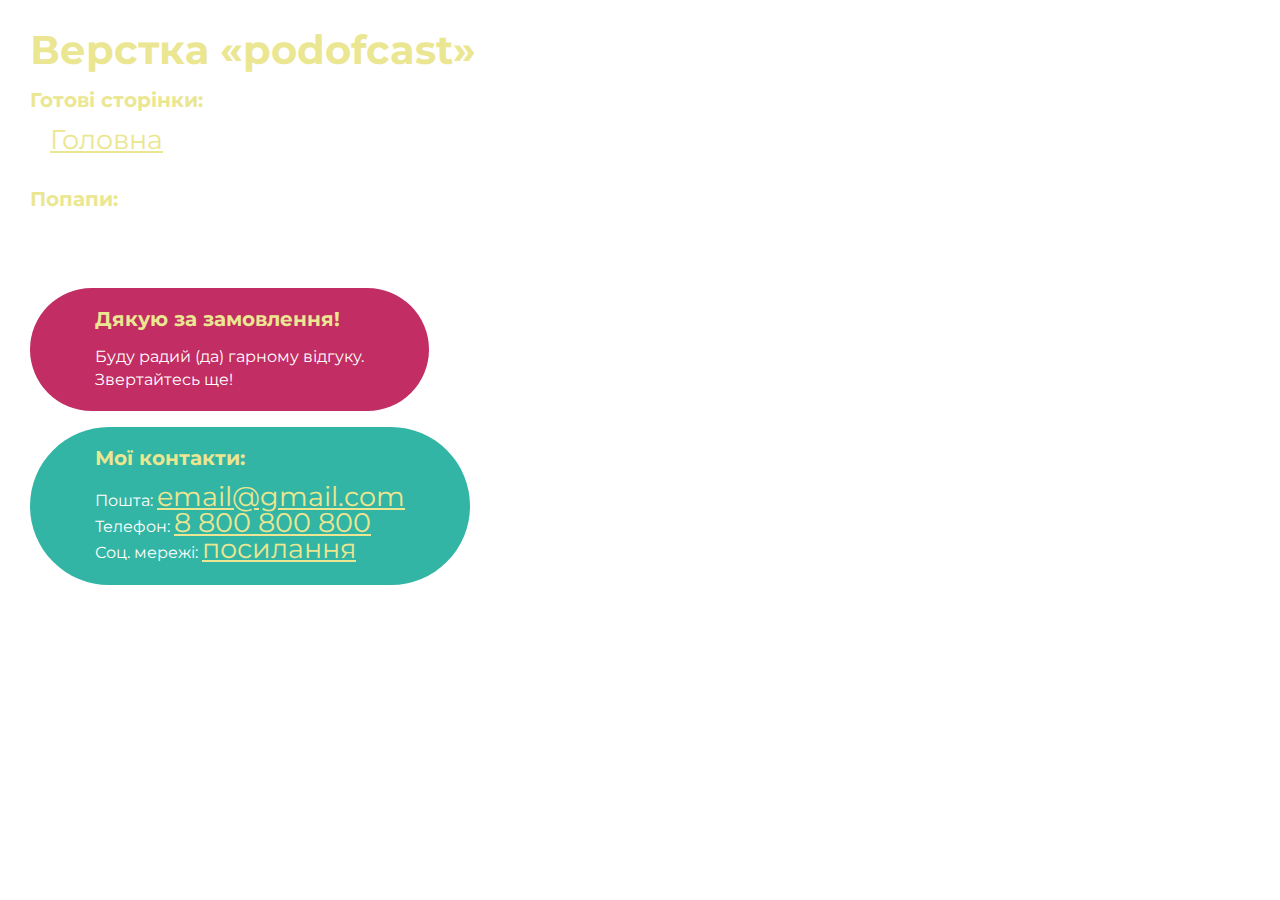
<file: index.html>
<!doctype html>
<html>

<head>
	<meta charset="UTF-8" />
	<meta name="viewport" content="width=device-width, initial-scale=1.0" />
	<title>Верстка «podofcast»</title>
</head>

<body>
	<div class="rootpage">
		<h1>Верстка «podofcast»</h1>
	
		<h2>Готові сторінки:</h2>
		<ol class="rootpage__list">
			<li><a target="_blank" href="home.html">Головна</a></li>
		</ol>
		<h2>Попапи:</h2>
		<ol class="rootpage__list">
			<li><a target="_blank" href="home.html#"></a></li>
		</ol>
		<div class="rootpage__tnx">
			<h2>Дякую за замовлення!</h2>
			<p>Буду радий (да) гарному відгуку.</p>
			<p>Звертайтесь ще!</p>
		</div>
		<div class="rootpage__contacts">
			<h2>Мої контакти:</h2>
			<p>Пошта: <a href="mailto:email@gmail.com">email@gmail.com</a></p>
			<p>Телефон: <a href="tel:8800800800">8 800 800 800</a></p>
			<p>Соц. мережі: <a href="">посилання</a></p>
		</div>
	</div>
</body>
<style>
	@charset "UTF-8";
	@import url("https://fonts.googleapis.com/css?family=Montserrat:regular,700&display=swap");

	*,
	*::before,
	*::after {
		padding: 0px;
		margin: 0px;
		border: 0px;
		box-sizing: border-box;
	}

	html,
	body {
		height: 100%;
		margin: 0;
		padding: 0;
		min-width: 320px;
		width: 100%;
		color: #fff;
	
	}

	body {
		font-family: Montserrat;
		font-size: 100%;
		line-height: 1;
		font-size: 1rem;
	}

	a {
		text-decoration: underline;
		color: #ebe691;
		font-size: 27px;
	}

	a:visited {
		text-decoration: underline;
		color: red;
		font-size: 20px;
	}

	a:hover {
		text-decoration: none;
	}

	ul li {
		list-style: none;
	}

	img {
		vertical-align: top;
	}

	.wrapper {
		width: 100%;
		min-height: 100%;
		overflow: hidden;
	}

	.rootpage {
		padding: 30px;
		display: flex;
		flex-direction: column;
		align-items: flex-start;
	}

	@media (max-width: 767px) {
		.rootpage {
			padding: 30px 15px;
		}
	}

	h1 {
		color: #ebe691;
		font-size: 2.5rem;
		margin: 0px 0px 1.25rem 0px;
	}

	@media (max-width: 767px) {
		h1 {
			font-size: 1.85rem;
			margin: 0px 0px 1.25rem 0px;
		}
	}

	h2 {
		color: #ebe691;
		font-size: 1.25rem;
		margin: 0px 0px 1rem 0px;
	}

	@media (max-width: 767px) {
		h2 {
			font-size: 1.125rem;
			margin: 0px 0px 1rem 0px;
		}
	}

	.rootpage__info {
		font-weight: 600;
		color: red;
		text-align: center;
		top: 30%;
		font-size: 40px;
		position: absolute;
		left: 20%;
		line-height: 140%;
		margin: 0px 0px 1.5rem 0px;
	}

	.rootpage__list {
		margin: 0px 0px 2.25rem 1.25rem;
	}

	.rootpage__list li:not(:last-child) {
		margin: 0px 0px 15px 0px;
	}

	.rootpage__contacts,
	.rootpage__tnx {
		border-radius: 200px;
		padding: 20px 65px;
		line-height: 140%;
	}

	@media (max-width: 767px) {

		.rootpage__contacts,
		.rootpage__tnx {
			border-radius: 40px;
			padding: 20px;
		}
	}

	.rootpage__contacts {
		background: #32b5a4;
	}

	.rootpage__contacts a {
		color: #ebe691;
	}

	.rootpage__tnx {
		background: #c22d63;
		margin: 0px 0px 1rem 0px;
	}
</style>

</html>
</file>
